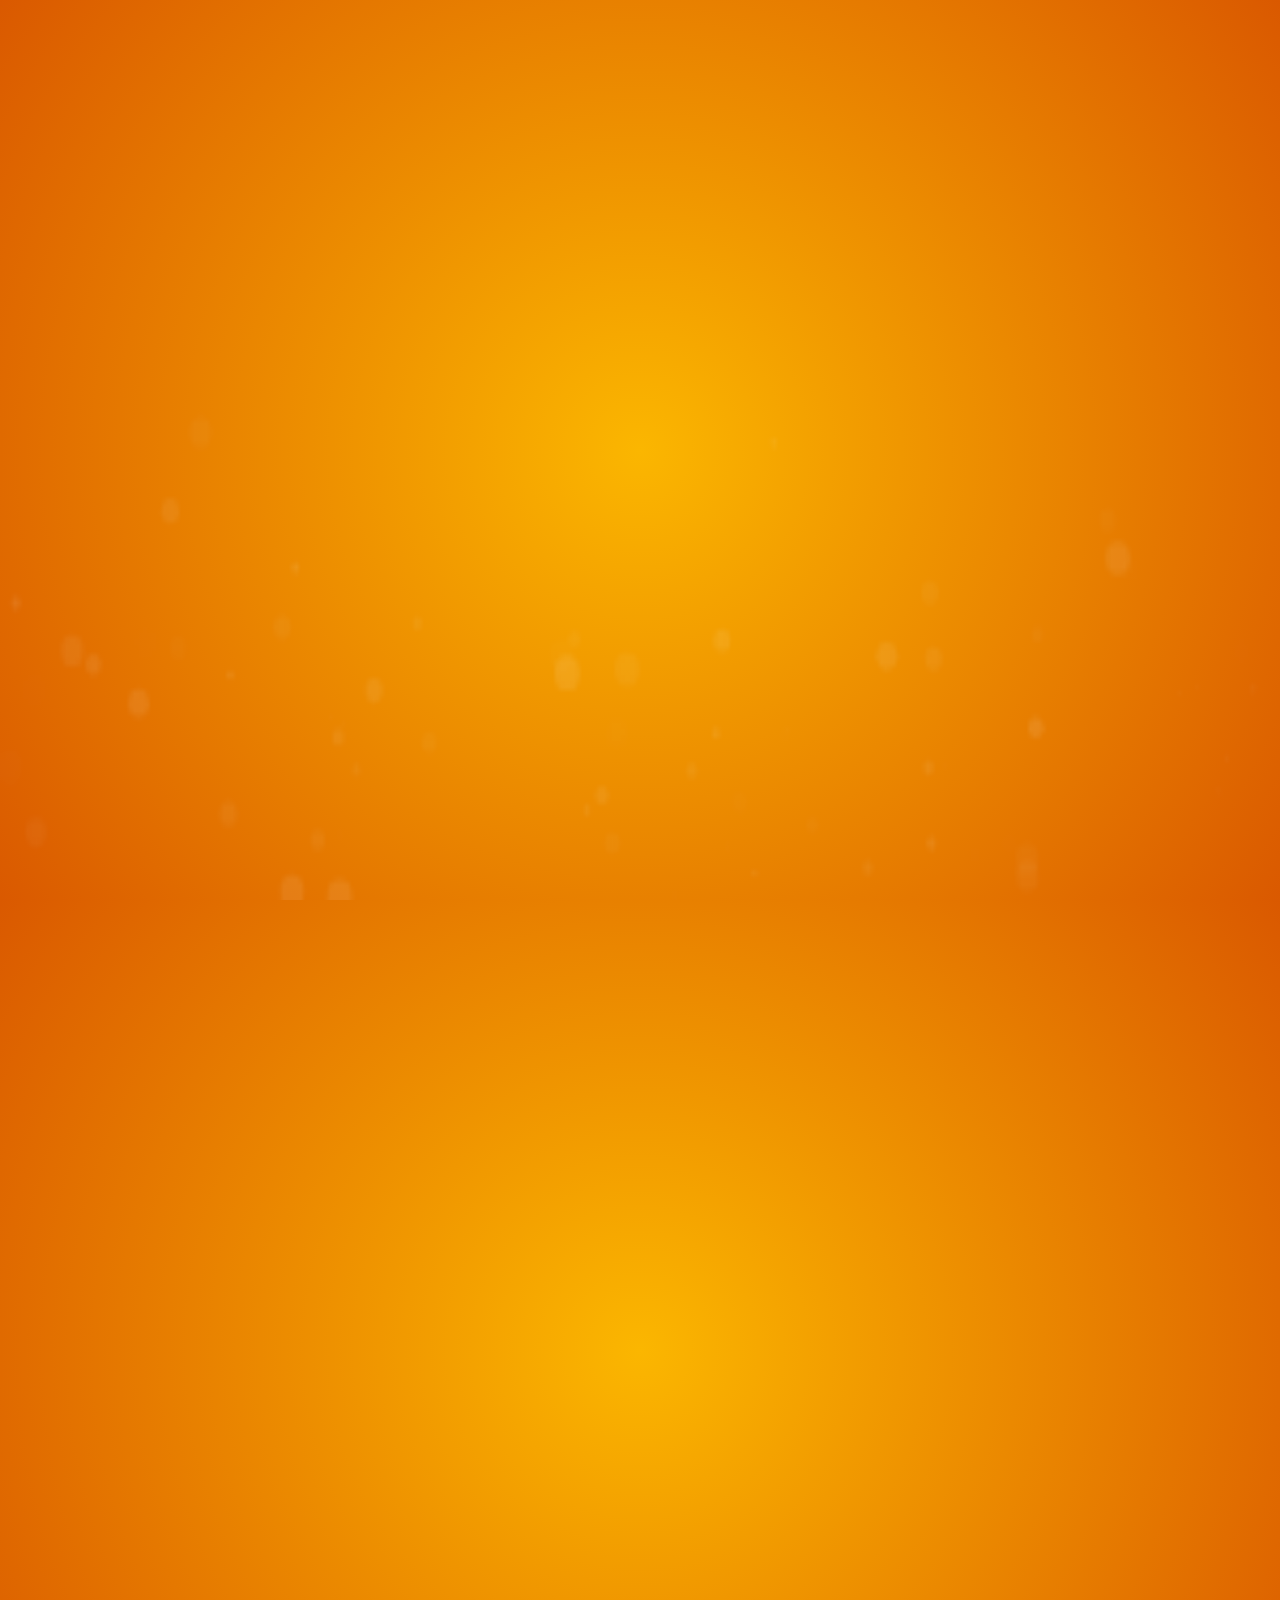
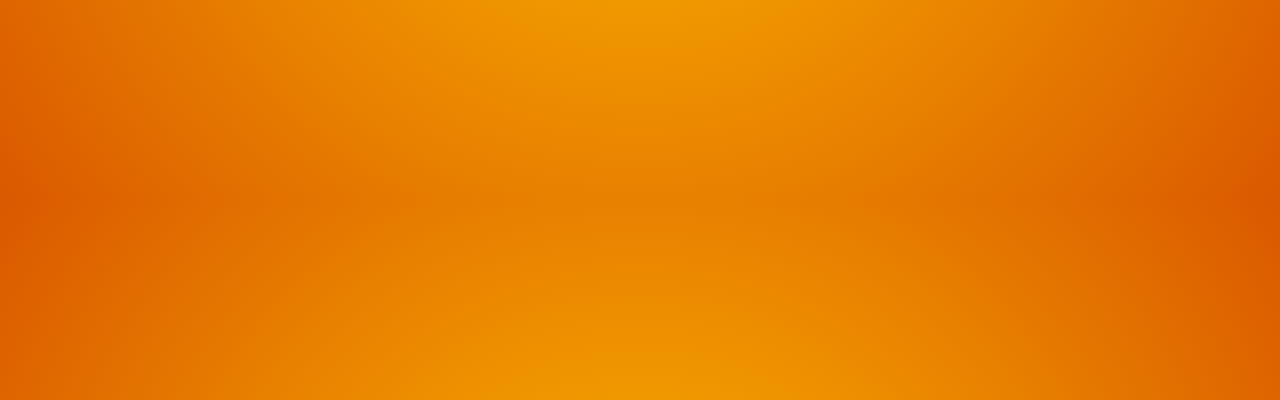
<file: assets/background/index.html>
<!DOCTYPE html>
<html lang="en" >

<head>
  <meta charset="UTF-8">
  <title>Beer Animation</title>
  
  
  
      <link rel="stylesheet" href="style.css">

  
</head>

<body>

    <canvas id='bgCanvas'></canvas>
  
  

    <script  src="javascript.js"></script>




</body>

</html>
</file>
<file: assets/background/style.css>
html{height:100%;}
body{
    margin:0;
    padding:0;
    height: 2000px;
    overflow: hidden;
    background: -webkit-radial-gradient(circle, #FBB600, #DA5900);
    font-family: calibri, serif;
    color:#d9d9d9;
}

#logo {
  z-index:3;
  display:block;
  position:relative;
  top:15%;
  width:100%;
  text-align:center;
}

#foam_1 {
  z-index:2;
  position:absolute;
  top:0;
  left:0;
  width:100%;
  max-height:140px;
  opacity:1;
}

#foam_2 {
  position:absolute;
  top:0;
  left:0;
  width:100%;
  opacity:0.5;
  -webkit-animation:schiuma_1 5s infinite ease-in-out;
  animation:schiuma_1 5s infinite ease-in-out;
}
@-webkit-keyframes schiuma_1 {
  0% {top:0px}
  50% {top:10px}
  100% {top:0px;}  
}
@keyframes schiuma_1 {
  0% {top:0px}
  50% {top:10px}
  100% {top:0px;}  
}

#foam_3 {
  position:absolute;
  top:0;
  left:0;
  width:100%;
  opacity:0.4;
  -webkit-animation:schiuma_2 4s infinite ease-in-out;
  animation:schiuma_2 5s infinite ease-in-out;
}
@-webkit-keyframes schiuma_2 {
  0% {top:0px}
  30% {top:15px}
  100% {top:0px;}  
}
@keyframes schiuma_2 {
  0% {top:0px}
  30% {top:15px}
  100% {top:0px;}  
}
#foam_4 {
  position:absolute;
  top:0;
  left:0;
  width:100%;
  opacity:0.3;
  -webkit-animation:schiuma_3 6s infinite ease-in-out;
  animation:schiuma_3 5s infinite ease-in-out;
}
@-webkit-keyframes schiuma_3 {
  0% {top:0px}
  60% {top:20px}
  100% {top:0px;}  
}
@keyframes schiuma_3 {
  0% {top:0px}
  60% {top:20px}
  100% {top:0px;}  
}

#bgCanvas{
    z-index:1;
    width:100%;
    height:100%;
    z-index: 10;
    /*top:0;*/
    left:0;
    position: absolute;
}
</file>
